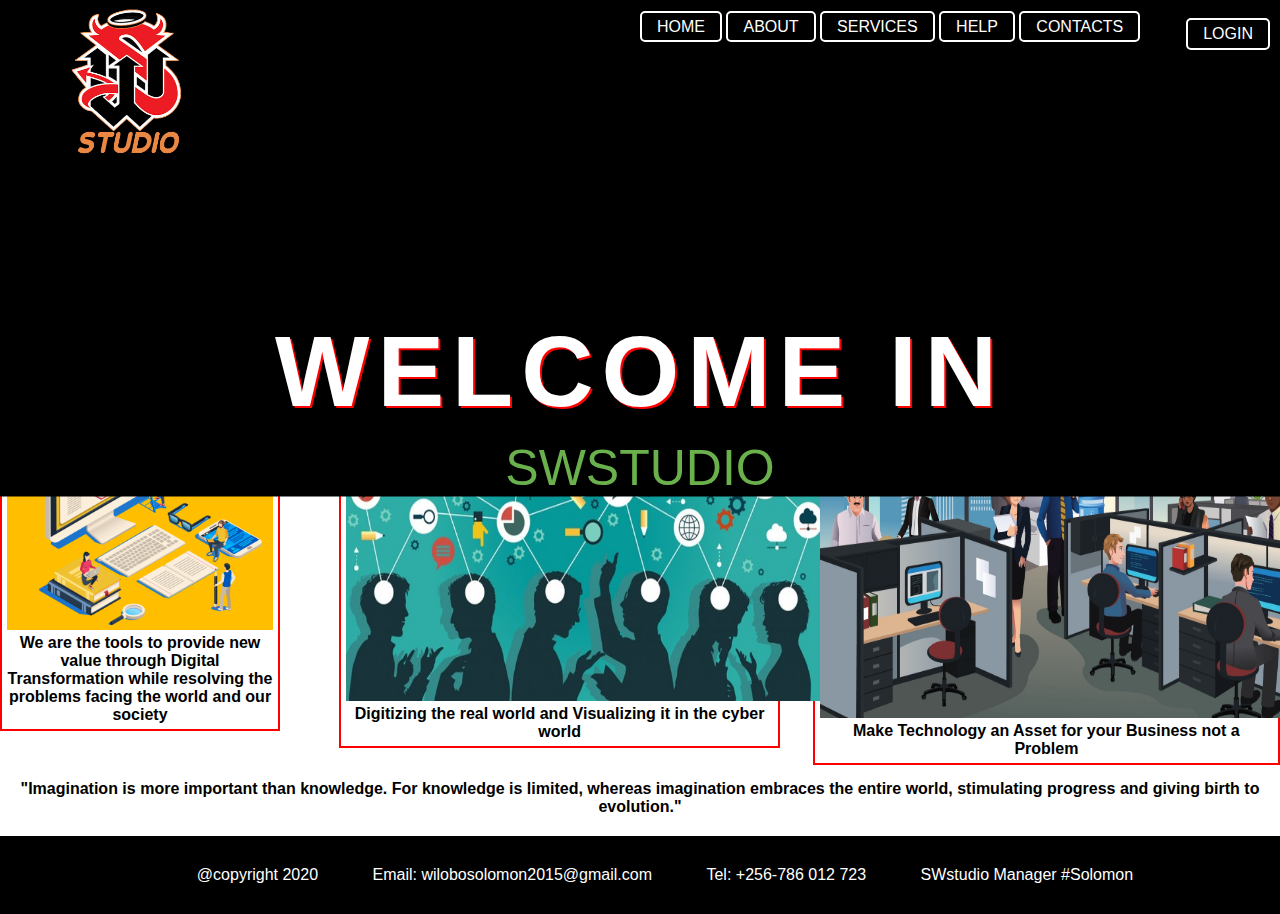
<file: index.html>
<!DOCTYPE html>
<html>
<title>Home of Quality Graphics Design</title>
<head>
<link rel="stylesheet" href="about.css">
<link rel="short icon" href="logo.png" type="image/x-icon">
</head>

<body>
<div id="header">
		<div id="logo">
			<img src="logo.png" alt="SWstudio Logo">
		</div>
		<div id="menu">
			<ul>
				<li><a href="swstudio.html">HOME</a></li>
				<li><a href="about.html" target="_blank">ABOUT</a></li>
				<li><a href="services.html">SERVICES</a></li>
				<li><a href="help.html">HELP</a></li>
				<li><a href="#">CONTACTS</a></li>
				<li><a href="#" div="login" style="float: right; cursor: not-allowed; margin-right: 10px;" target="_blank">LOGIN</a></li>
			</ul>
		</div>

<div id="container">
	<span class="welcome">WELCOME IN</span>
	<span class="sw">SWSTUDIO</span>
</div>
<div id="def">
<div id="who">
<h1>WHO WE RE</h1>
<img class="tool" src="tools.png" alt="We are tools">
<p>We are the tools to provide new value through Digital Transformation while resolving the problems facing the world and our society</p>
</div>
</div>
</div>


<div id="vision">
<h1>OUR VISION</h1>
<img src="digitizing.jpg" class="dig">
<p>Digitizing the real world and Visualizing it in the cyber world</p>
</div>

<div id="mission">
<h1>OUR MISSION</h1>
<img src="Office.jpg" class="mission">
<p>Make Technology an Asset for your Business not a Problem</p>
</div>

<div id="para">
<p>"Imagination is more important than knowledge. For knowledge is limited,
 whereas imagination embraces the entire world, stimulating progress and giving birth to evolution."</p>
 </div>
 
 <div id="footer">
<ul>
	<li>@copyright 2020</li>
	<li>Email: wilobosolomon2015@gmail.com</li>
	<li>Tel: +256-786 012 723</li>
	<li>SWstudio Manager #Solomon</li>
</ul
 </div>

</body>
</html>
</file>
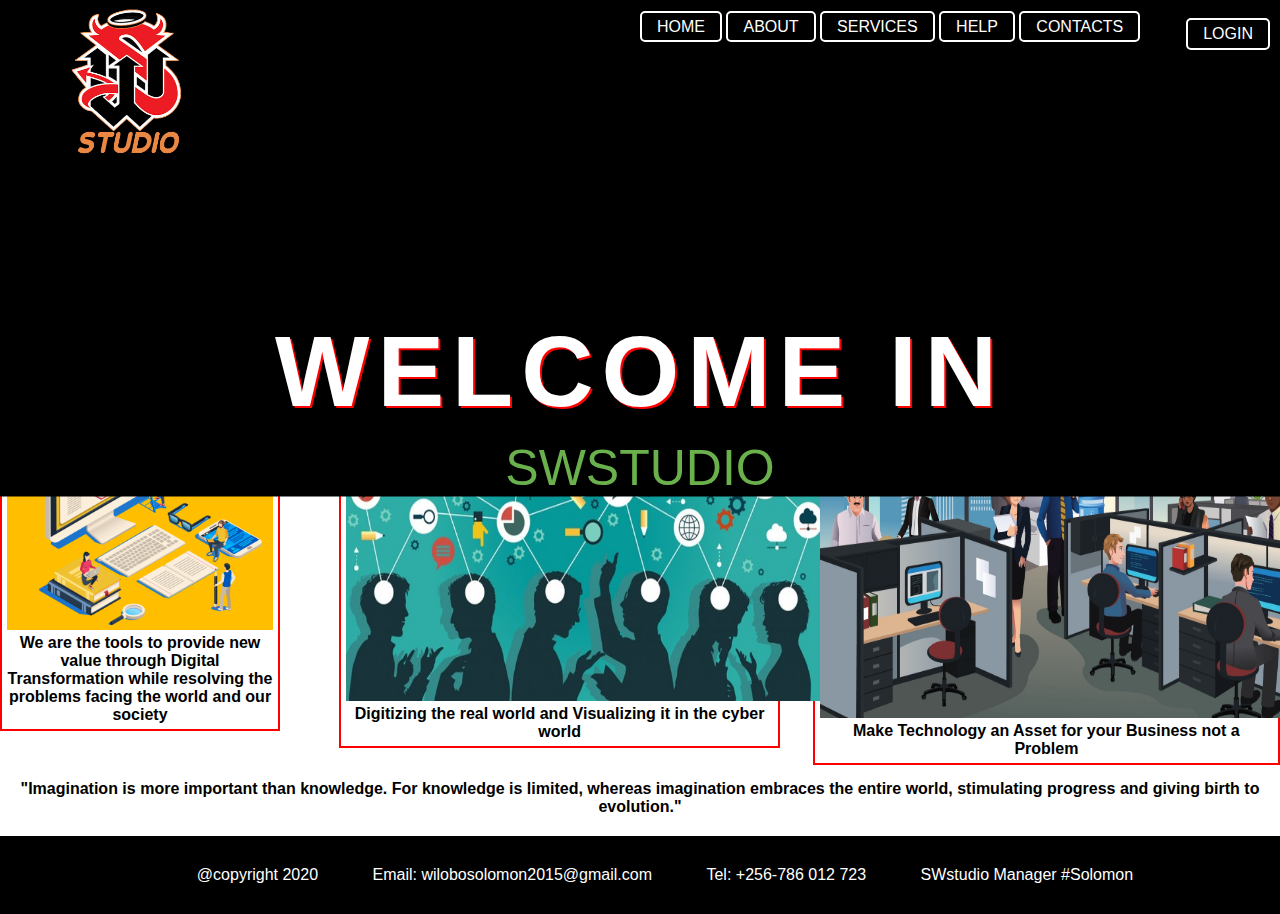
<file: about.html>
<!DOCTYPE html>
<html>
<title>Home of Quality Graphics Design</title>
<head>
<link rel="stylesheet" href="about.css">
<link rel="short icon" href="logo.png" type="image/x-icon">
</head>

<body>
<div id="header">
		<div id="logo">
			<img src="logo.png" alt="SWstudio Logo">
		</div>
		<div id="menu">
			<ul>
				<li><a href="swstudio.html">HOME</a></li>
				<li><a href="about.html" target="_blank">ABOUT</a></li>
				<li><a href="services.html">SERVICES</a></li>
				<li><a href="help.html">HELP</a></li>
				<li><a href="#">CONTACTS</a></li>
				<li><a href="#" div="login" style="float: right; cursor: not-allowed; margin-right: 10px;" target="_blank">LOGIN</a></li>
			</ul>
		</div>

<div id="container">
	<span class="welcome">WELCOME IN</span>
	<span class="sw">SWSTUDIO</span>
</div>
<div id="def">
<div id="who">
<h1>WHO WE RE</h1>
<img class="tool" src="tools.png" alt="We are tools">
<p>We are the tools to provide new value through Digital Transformation while resolving the problems facing the world and our society</p>
</div>
</div>
</div>


<div id="vision">
<h1>OUR VISION</h1>
<img src="digitizing.jpg" class="dig">
<p>Digitizing the real world and Visualizing it in the cyber world</p>
</div>

<div id="mission">
<h1>OUR MISSION</h1>
<img src="Office.jpg" class="mission">
<p>Make Technology an Asset for your Business not a Problem</p>
</div>

<div id="para">
<p>"Imagination is more important than knowledge. For knowledge is limited,
 whereas imagination embraces the entire world, stimulating progress and giving birth to evolution."</p>
 </div>
 
 <div id="footer">
<ul>
	<li>@copyright 2020</li>
	<li>Email: wilobosolomon2015@gmail.com</li>
	<li>Tel: +256-786 012 723</li>
	<li>SWstudio Manager #Solomon</li>
</ul
 </div>

</body>
</html>
</file>
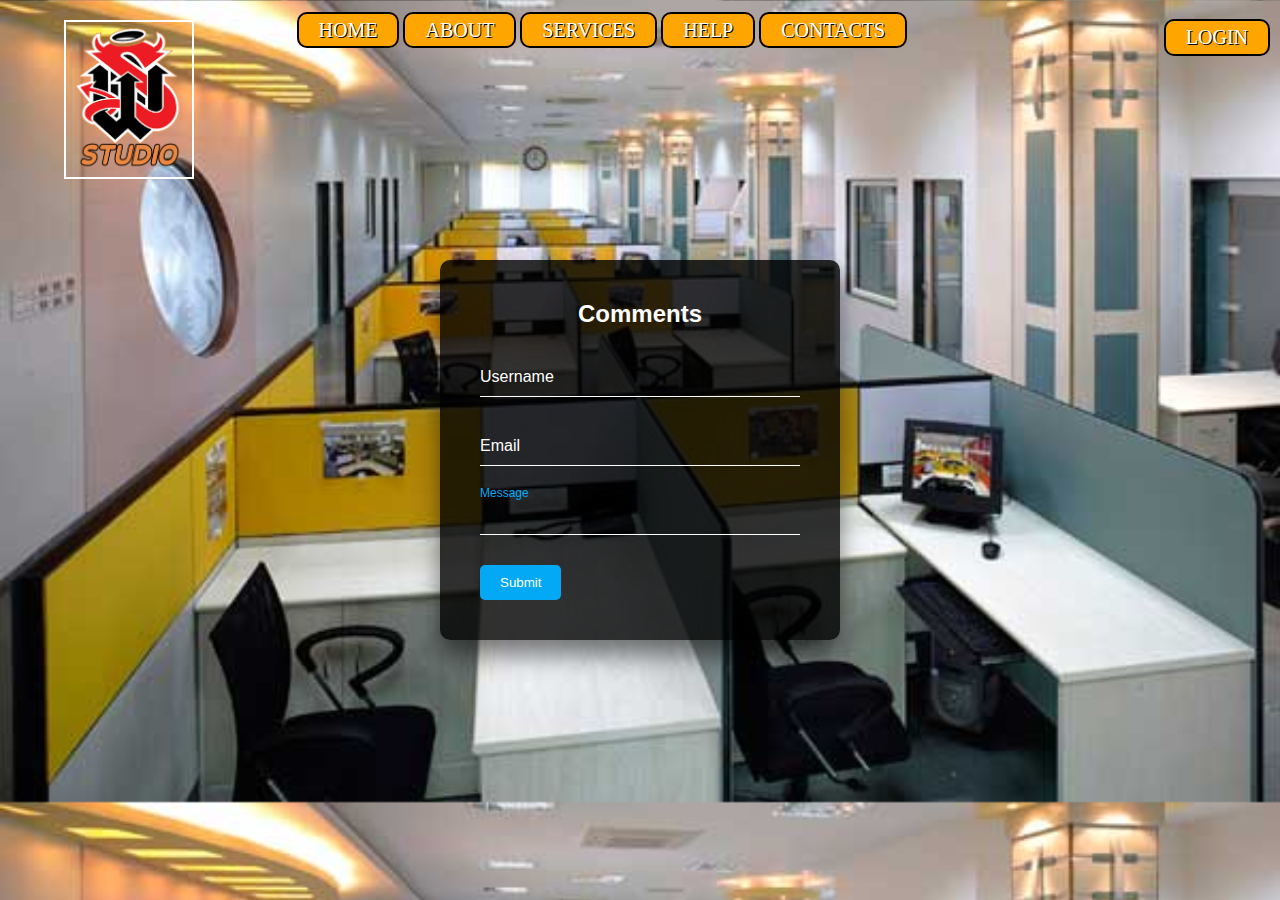
<file: help.html>
<!DOCTYPE html>
<html>
<title>Quality Graphics Better World</title>
<head>
<link rel="stylesheet" href="help.css">
</head>
<body>
		<div id="logo">
			<img src="logo.png" alt="SWstudio Logo">
		</div>
		<div id="menu">
			<ul>
				<li><a href="swstudio.html">HOME</a></li>
				<li><a href="about.html" target="_blank">ABOUT</a></li>
				<li><a href="services.html">SERVICES</a></li>
				<li><a href="help.html">HELP</a></li>
				<li><a href="#">CONTACTS</a></li>
				<li><a href="#" div="login" style="float: right; cursor: not-allowed; margin-right: 10px;" target="_blank">LOGIN</a></li>
			</ul>
		</div>

<div class="box">
	<h2>Comments</h2>
	<form method="POST" data-netlify="true">
		<div class="inputbox">
			<input type="text" name="" required="">
			<label>Username</label>
		</div>
		<div class="inputbox">
			<input type="email" name="" required="">
			<label>Email</label>
		</div>
		<div class="inputbox" id="message">
			<input type="text" name="">
			<label>Message</label>
		</div>
		<input type="submit" name=""  value="Submit">
	</form>
</div> 





</body>
</html>
</file>
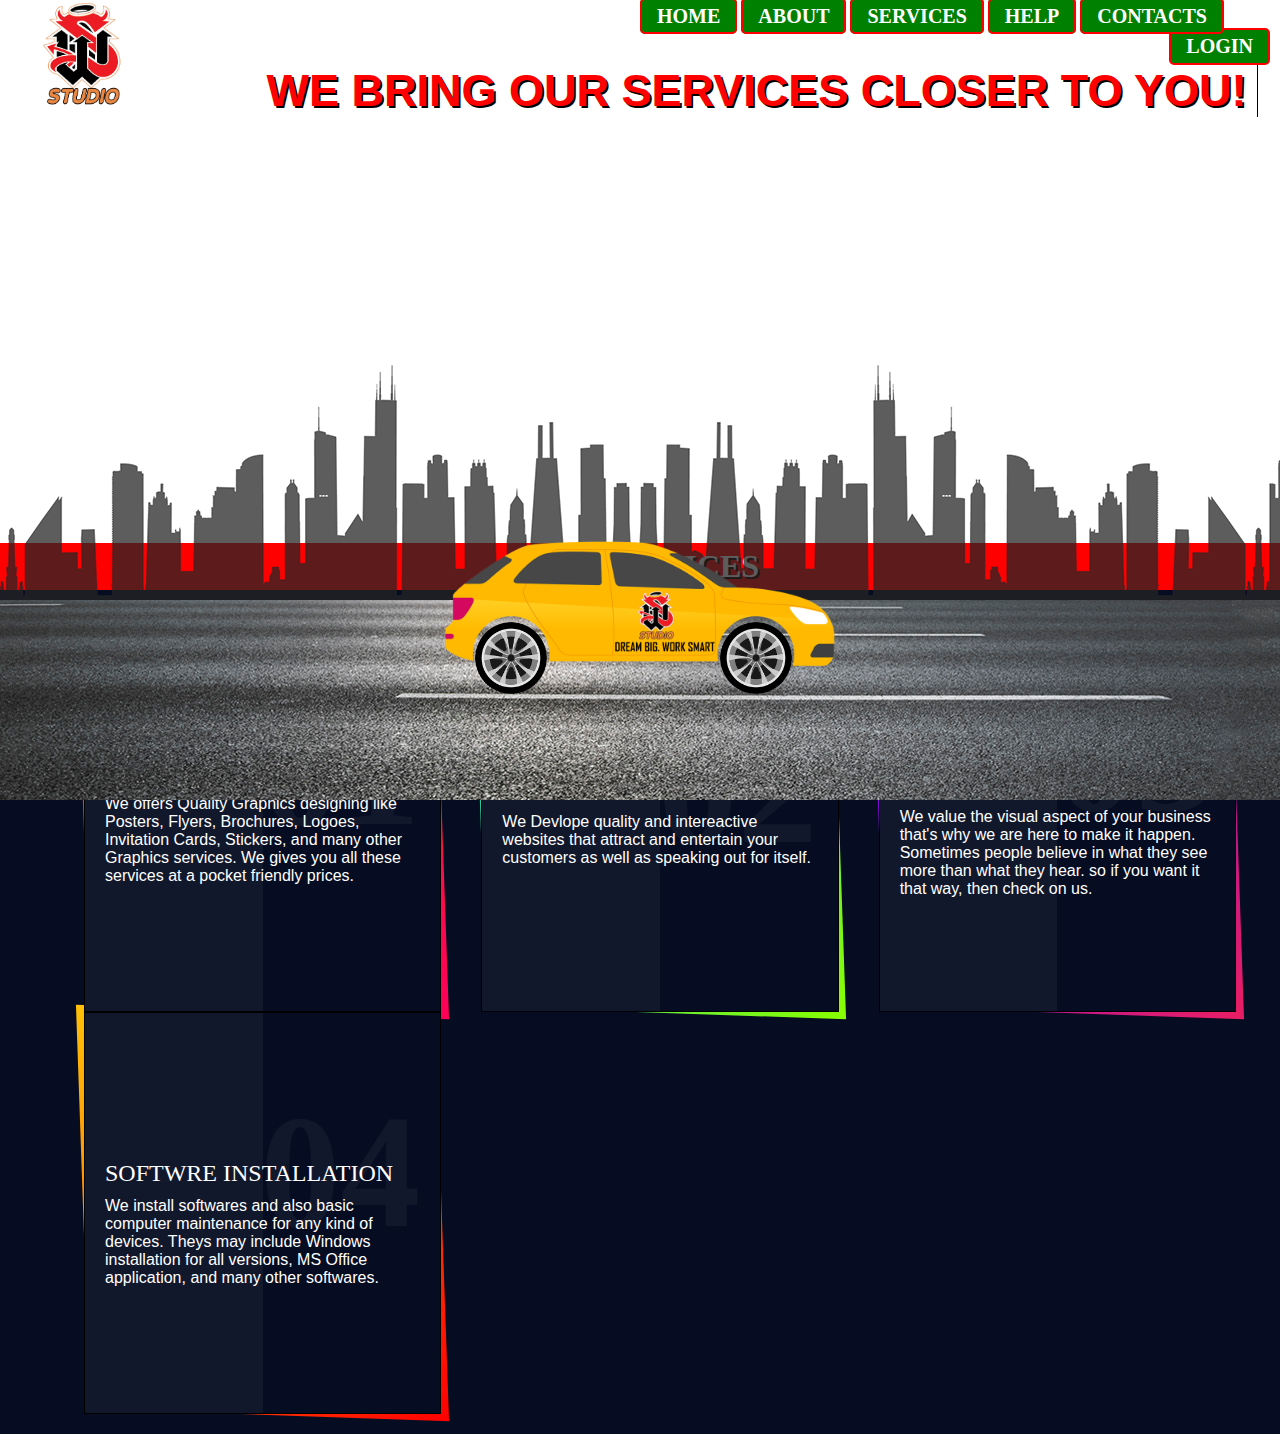
<file: services.html>
<!DOCTYPE html>
<html>
<title>Quality Graphics Better world</title>
<head>
<link rel="stylesheet" href="services.css">
<link rel="short icon" href="logo.png" type="image/x-icon">
</head>

<body>

<div id="section">
<img src="logo.png" id="logo">

		<div id="menu">
			<ul>
				<li><a href="swstudio.html">HOME</a></li>
				<li><a href="about.html" target="_blank">ABOUT</a></li>
				<li><a href="services.html">SERVICES</a></li>
				<li><a href="help.html">HELP</a></li>
				<li><a href="#">CONTACTS</a></li>
				<li><a href="#" div="login" style="float: right; cursor: not-allowed; margin-right: 10px;" target="_blank">LOGIN</a></li>
			</ul>
		</div>
		
		<div id="outline">
			<h1 id="heading">WE BRING OUR SERVICES CLOSER TO YOU!</h1>
		</div>

		<div id="bg">
			<div id="highway"></div>
			<div id="city"></div>
			<div id="car">
			<img src="car.png"></div>
			<div id="wheel">
			<img src="wheel.png" id="frontwheel">
			<img src="wheel.png" id="backwheel">
			</div>
			
			
		</div>
		
<div id="ourserv">
	<h1 class="our">OUR SERVICES</h1>
</div>

</div>


<div class="container">
	<div class="box">
		<div class="content">
			<h2>01</h2>
			<h3>GRAPHICS DESIGNING</h3>
			<p>We offers Quality Graphics designing like Posters,
			Flyers, Brochures, Logoes, Invitation Cards, Stickers,
			and many other Graphics services. We gives you all these 
			services at a pocket friendly prices.</p>
			<a href="#">Read More</a>
		</div>
	</div>
	<div class="box">
		<div class="content">
			<h2>02</h2>
			<h3>WEBSITES DEVELOPMENT</h3>
			<p>We Devlope quality and intereactive websites that 
			attract and entertain your customers as well as speaking
			out for itself.</p>
			<a href="#">Read More</a>
		</div>
	</div>
	<div class="box">
		<div class="content">
			<h2>03</h2>
			<h3>VIDEO ANIMATION & EDITING</h3>
			<p>We value the visual aspect of your business that's why
			we are here to make it happen. Sometimes people believe in 
			what they see more than what they hear. so if you want it 
			that way, then check on us.</p>
			<a href="#">Read More</a>
		</div>
	</div>
	<div class="box">
		<div class="content">
			<h2>04</h2>
			<h3>SOFTWRE INSTALLATION</h3>
			<p>We install softwares and also basic computer maintenance
			for any kind of devices. Theys may include Windows installation
			for all versions, MS Office application, and many other softwares.</p>
			<a href="#">Read More</a>
		</div>
	</div>
</div> 	























</body>
</html>
</file>
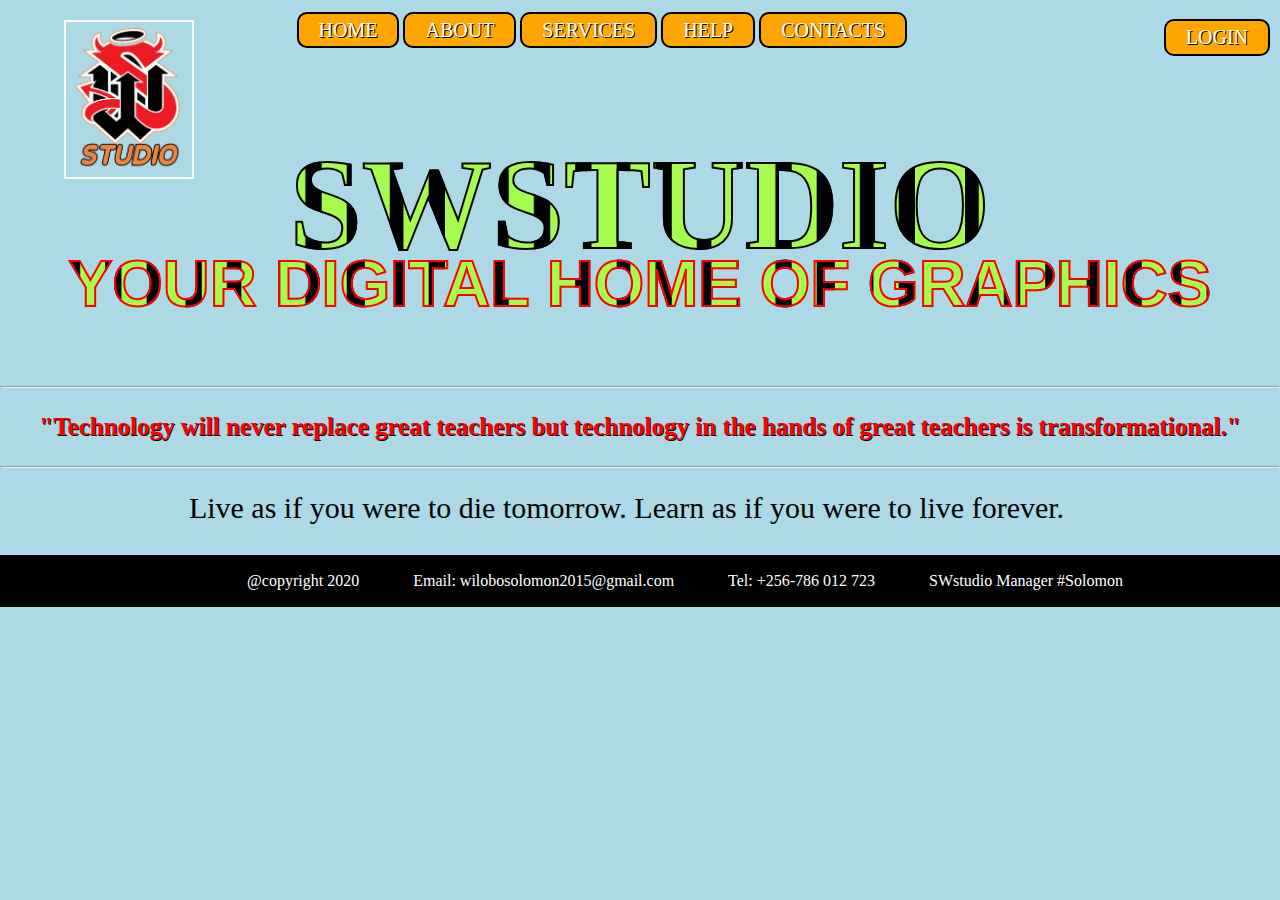
<file: swstudio.html>
<!DOCTYPE html>
<html>
<title>Quality Graphics Better World</title>
<head>
<link rel="stylesheet" href="swstudio.css">
<link rel="shortcut icon" type="image/x-icon" href="logo.png">
</head>
<body>
		<div id="logo">
			<img src="logo.png" alt="SWstudio Logo">
		</div>
		<div id="menu">
			<ul>
				<li><a href="swstudio.html">HOME</a></li>
				<li><a href="about.html" target="_blank">ABOUT</a></li>
				<li><a href="services.html">SERVICES</a></li>
				<li><a href="help.html">HELP</a></li>
				<li><a href="#">CONTACTS</a></li>
				<li><a href="#" div="login" style="float: right; cursor: not-allowed; margin-right: 10px;" target="_blank">LOGIN</a></li>
			</ul>
		</div>
<div id="title">
<h1>SWSTUDIO</h1>
<h3>YOUR DIGITAL HOME OF GRAPHICS</h3>
</div>
<hr>

<div id="quote">
<p>"Technology will never replace great teachers but technology in the hands of great teachers is transformational."</p>
</div>
<hr>
<div id="last">
<p>Live as if you were to die tomorrow. Learn as if you were to live forever.</p>
</div>


<div id="footer">
<ul>
<li>@copyright 2020</li>
<li>Email: wilobosolomon2015@gmail.com</li>
<li>Tel: +256-786 012 723</li>
<li>SWstudio Manager #Solomon</li>
</ul>


</div>
</body>
</html>
</file>
<file: about.css>
* {
	padding: 0px;
	margin: 0px;
	font-family: sans-serif;
}

body {
		background-color: white; 
}
#header {
			background-color: black;
}

#container {
			text-align: center;
			position: absolute;
			top: 45%;
			left: 50%;
			transform: translate(-50%, -50%);
			width: 100%;
			background-color: black;
}

#container span {
					display: block;
}

.welcome {
			font-size: 100px;
			font-weight: 700;
			letter-spacing: 8px;
			color: white;
			margin-bottom: 10px;
			background: black;
			position: relative;
			text-shadow: 2px 2px red;
			animation-name: move;
			animation-duration: 5s;
			animation-iteration-count: 1;
			
}

@keyframes move {
					0%{color: black; margin-bottom: -50px;}
					50%{letter-spacing: 25px; margin-bottom: -50px;}
					100%{letter-spacing: 8px; margin-bottom: -50px;}
}

.sw {
		font-size: 50px;
		color: #6ab04c;
}

img {
		width: 10%;
		margin-left: 5%;
		margin-top: 5px;
}

img:hover {
			opacity: 50%;
}

#menu {
		padding: 0px;
		margin-left: 50%;
		margin-top: -150px;
}

#menu li{
			display: inline;
}

#menu li a {
			text-decoration: none;
			color: white;
			border: 2px solid white;
			border-radius: 5px;
			padding: 5px 15px 5px 15px;
			
			
}

#menu li a:hover {
					color: red;
					background-color: white;
					text-shadow: 1px 1px black;
}
#def {
		margin-top: 25%;
		background-color: white;
		margin-bottom: 0px;
}
#who {
			padding: 5px;
			margin-left: 0%;
			margin-right: 1000px;
			border: 2px solid red;
}

.tool {
		width: 100%;
		padding: 0px;
		margin-left: 0px;
}

@media (max-width: 700px) {
	.tool {
			width: 100%;
	}
	h1 {
		font-size: 5px;
	}
	p {
		font-size: 8px;
		font-weight: none;
	}
}

h1 {
		background-color: red;
		text-align: center;
		color: white;
		text-shadow: 1px 1px black;
}

p {
	font-weight: bold;
	text-align:center;
}

#vision {
			padding:5px;
			margin-left: 26.5%;
			margin-right: 500px;
			border: 2px solid red;
			margin-top: -414px;
}
.dig {
		width: 480px;
		height: 335px;
		margin-left: 0px;
}

#mission {
			padding: 5px;
			margin-left: 63.5%;
			border: 2px solid red;
			margin-top: -414px;
}

.mission {
			width: 480px;
			height: 335px;
			margin-left:0px;
}
#para {
		margin-top: 15px;
		text-align: center;
}

#footer {
			padding: 30px;
			background-color: black;
			color: white;
			text-align: center;
			margin-bottom: 0px;
			font-family: consolas;
			margin-top: 20px;
}

#footer li {
			display: inline;
			padding-left: 50px;
}

#footer:hover {
					color: red;
					text-shadow: 1px 1px white;
}
</file>
<file: help.css>
body {
		margin: 0;
		padding: 0;
		background: url(computer.jpg);
		background-size: cover;
}

.box {
		position: absolute;
		top: 50%;
		left: 50%;
		transform: translate(-50%,-50%);
		width: 400px;
		padding: 40px;
		background: rgba(0,0,0,.8); 
		box-sizing: border-box;
		box-shadow: 0 15px 25px rgba(0,0,0,.5);
		border-radius: 10px;
}

.box h2 {
	
	margin: 0 0 30px;
	padding: 0;
	color: #fff;
	text-align: center;
	font-family: sans-serif;
}

.box .inputbox {
	
	position: relative;
}

.box .inputbox input {
	
	width: 100%;
	padding: 10px 0;
	font-family: sans-serif;
	font-size: 16px;
	color: #fff;
	letter-spacing: 1px;
	margin-bottom: 30px;
	border: none;
	border-bottom: 1px solid #fff;
	outline: none;
	background: transparent;
}

.box .inputbox label {
	
	position:absolute;
	top: 0;
	left: 0;
	padding: 10px 0;
	font-family: sans-serif;
	font-size: 16px;
	color: #fff;
	pointer-events: none;
	transition: .5s;
}

.box .inputbox input:focus ~ label,
.box .inputbox input:valid ~ label {
	
	top: -20px;
	left: 0;
	color: #03a9f4;
	font-size: 12px; 
}

#message {
	
	
}

.box input[type="submit"] {
	
	background: transparent;
	border: none;
	outline: none;
	color: #fff;
	background: #03a9f4;
	padding: 10px 20px;
	cursor: pointer;
	border-radius: 5px;
}

#logo {
		margin-top: 20px;
		margin-left: 5%;
		
}

@media (max-width: 700px){
	#logo {
			margin-top: 5px;
			margin-left: 2%;
	}
}
#logo img {
		width: 10%;
		border: 2px solid white;
		padding: 2px;
		animation: logo 20s linear infinite;
}

@media
@keyframes logo {
					0%{border: 2px solid white;}
					20%{border: 2px solid red;}
					40%{border: 2px solid black;}
					60%{border: 2px solid red;}
					80%{border: 2px solid white;}
					100%{border: 2px solid black;}
}

 #logo img:hover{
				width: 11%;
				border: 4px solid black;
 }
 
 
#menu {
		padding: 0px;
		text-align: center;
		margin-top: -180px;
}

@media (max-width: 700px) {
		#menu {
				margin-top: -80px;
		}
}

#menu li {
			display: inline;
			
}

#menu li a {
			color: white;
			font-family: calibri;
			text-decoration: none;
			border: 2px solid black;
			padding: 5px 20px;
			background-color: orange;
			font-size: 20px;
			border-radius: 10px;
			text-shadow: 1px 1px black;
}

@media (max-width: 700px) {
	#menu li a {
				font-size: 10px;
				padding: 2px 5px;
	}
}

#menu li a:hover {
					background-color: red;
					font-weight: bold;
					font-size: 25px;
					text-shadow: 1px 1px white;
					color: black;
}

@media (max-width: 700px) {
	#menu li a:hover {
				font-size: 15px;
	}
}
</file>
<file: services.css>
*
{
	margin: 0;
	padding:0;
}
body {
		background: #060c21;
}

#highway {
			height: 200px;
			width: 500%;
			background-image: url(road.jpg);
			display: block;
			position: absolute;
			bottom: 100px;
			left: 0;
			right: 0;
			z-index: 1;
			animation: highway 5s linear infinite;
			background-repeat: repeat-x;
}

@keyframes highway {
						100%{transform: translateX(-3400px);}
}

#city {
		height: 250px;
		width:500%;
		display: block;
		background-image: url(city.png);
		position: absolute;
		bottom: 300px;
		right: 0;
		left: 0;
		z-index: 1;
		background-repeat: repeat-x;
		animation: city 20s linear infinite;
}

@keyframes city {
					100%{transform: translateX(-1400px);}
}

#car {
		width: 400px;
		left: 50%;
		bottom: 200px;
		transform: translateX(-50%);
		position: absolute;
		z-index: 2;
}

#car img{
			width: 100%;
			animation: car 1s linear infinite;
}
@keyframes car{
				100%{transform: translateY(-1px)};
				50%{transform: translateY(1px)};
				0%{transform: translateY(-1px)};
}

#wheel {
			left: 50%;
			bottom: 278px;
			transform: translateX(-50%);
			position: absolute;
			z-index: 2;
}

#wheel img {
			width: 72px;
			height: 72px;
			animation: wheel 1s linear infinite;
}

#backwheel {
			left: -165px;
			position: absolute;
}

#frontwheel {
			left: 80px;
			position: absolute;
}

@keyframes wheel {
					100%{transform: rotate(360deg)};
}


#logo {
		margin-left: 3%;
		width: 7%;
}

#menu {
		padding: 0px;
		margin-left: 50%;
		margin-top: -110px;
}

#menu li {
			display: inline;
			
}

#menu li a {
				text-decoration: none;
				font-family: calibri;
				border: 2px solid red;
				padding: 5px 15px 5px 15px;
				background-color: green;
				border-radius: 5px;
				font-weight: bold;
				color: white;
				font-size: 20px;
}

#menu li a:hover {
					background-color: pink;
					border: 2px solid black;
					text-shadow: 1px 1px black;
}

#outline {
			text-align: center;
			margin-top: 25px;
}

#heading {
			font-family: arial;
			font-weight: bold;
			font-size: 45px;
			color: red;
			text-shadow: 2px 2px black;
			overflow: hidden;
			white-space: nowrap;
			margin-left: 20%;
			width: 40ch;
			border-right: 1px solid black;
			animation: type 20s steps(40) infinite;
}

@keyframes type {
				0%{width: 0ch;}
				100%{width: 40ch;}
}
				
#ourserv {
			text-align: center;
			margin-top: 426px;
			background-color: red;
			padding: 5px;
			color: white;
			font-family: arial black;
			text-shadow: 2px 2px black;
}

#section {
	background: white;
}


.container {
			position: relative;
			width: 90%;
			display: grid;
			grid-template-columns: repeat(auto-fill, minmax(260px, 1fr));
			grid-gap: 0 40px;
			grid-template-rows: auto;
			margin-left: 5%;
			margin-top: 0;
			padding: 20px;
			
}

.container .box {
	
	position: relative;
	height: 400px;
	background: #060c21;
	display: flex;
	justify-content: center;
	align-items: center;
	border: 1px solid #000;
}

.container .box:before {
	
	content: '';
	position: absolute;
	top: -2px;
	left: -2px;
	right: -2px;
	bottom: -2px;
	background: #fff;
	transform: skew(2deg,2deg);
	z-index: -1;
}

.container .box:nth-child(1):before {
	
	background: linear-gradient(315deg,#ff0057,#e64a19);
}

.container .box:nth-child(2):before {
	
	background: linear-gradient(315deg,#89ff00,#00bcd4);
}

.container .box:nth-child(3):before {
	
	background: linear-gradient(315deg,#e91e63,#5d02ff);
}

.container .box:nth-child(4):before {
	
	background: linear-gradient(315deg,#ff0000,#ffc107);
}

.container .box:after {
	
	content: '';
	position: absolute;
	top: 0;
	left: 0;
	width: 50%;
	height: 100%;
	background: rgba(255,255,255,0.05);
	pointer-events: none;
	
}

.content {
	
	position: relative;
	padding: 20px;
	transform: translateY(40px);
}

.box .content h2 {
	
	position: absolute;
	top: -60px;
	right: 20px;
	margin: 0;
	padding: 0;
	font-size: 10em;
	color: rgba(255,255,255,.05);
	transition: .5s;
}

.box:hover .content h2 {
	
	top: -140px;
}

.box .content h3 {
	
	margin: 0 0 10px;
	padding: 0;
	font-size: 24px;
	font-weight: 500;
	color: #fff;
	font-family: calibri;
}

.box .content p {
	
	margin: 0;
	padding: 0;
	color: #fff;
	font-size: 16px;
	font-family: arial;
}

.box .content a {
	
	position: relative;
	margin: 20px 0 0;
	padding: 10px 20px;
	text-decoration: none;
	border: 1px solid #fff;
	display: inline-block;
	color: #fff;
	transition: .5s;
	font-family: consolas;
	transform: translateY(-40px);
	opacity: 0;
	visibility: hidden;
}

.box:hover .content a {
	
	transform: translateY(0);
	opacity: 1;
	visibility: visible;
}

.box .content a:hover {
	
	color: #000;
	background: #fff;
}
</file>
<file: swstudio.css>
body {
		padding: 0px;
		margin: 0px;
		background-color: #add8e6;
		animation: bg 40s linear infinite;
}

@keyframes bg {
				0%{background-color: #add8e6;}
				50%{background-color: gray;}
				80%{background-color: white;}
				100%{background-color: #add8e6;}
}

#logo {
		margin-top: 20px;
		margin-left: 5%;
		
}

@media (max-width: 700px){
	#logo {
			margin-top: 5px;
			margin-left: 2%;
	}
}
#logo img {
		width: 10%;
		border: 2px solid white;
		padding: 2px;
		animation: logo 20s linear infinite;
}

@media
@keyframes logo {
					0%{border: 2px solid white;}
					20%{border: 2px solid red;}
					40%{border: 2px solid black;}
					60%{border: 2px solid red;}
					80%{border: 2px solid white;}
					100%{border: 2px solid black;}
}

 #logo img:hover{
				width: 11%;
				border: 4px solid black;
 }
 
 
#menu {
		padding: 0px;
		text-align: center;
		margin-top: -180px;
}

@media (max-width: 700px) {
		#menu {
				margin-top: -80px;
		}
}

#menu li {
			display: inline;
			
}

#menu li a {
			color: white;
			font-family: calibri;
			text-decoration: none;
			border: 2px solid black;
			padding: 5px 20px;
			background-color: orange;
			font-size: 20px;
			border-radius: 10px;
			text-shadow: 1px 1px black;
}

@media (max-width: 700px) {
	#menu li a {
				font-size: 10px;
				padding: 2px 5px;
	}
}

#menu li a:hover {
					background-color: red;
					font-weight: bold;
					font-size: 25px;
					text-shadow: 1px 1px white;
					color: black;
}

@media (max-width: 700px) {
	#menu li a:hover {
				font-size: 15px;
	}
}

#title {
			text-align: center;
			margin-top: 0px;
			background-image: url(stripe.png);
			-webkit-background-clip: text;
			background-position: 0 0;
			animation: stripe 40s linear infinite;
}


@keyframes stripe {
					100%{background-position: 2000px 0;}
}

h1 {
	font-family: arial black;
	font-size: 130px;
	color: transparent;
	-webkit-text-stroke: 2px black;
}

@media (max-width: 700px) {
	h1 {
		font-size: 60px;
	}
}

h1:hover {
			font-size: 135px;
			-webkit-text-stroke: 2px red;
}

@media (max-width: 700px) {
	h1:hover {
		font-size: 65px;
	}
}
h3 {
	font-family: arial;
	font-size: 65px;
	padding: 0px;
	margin-top: -120px;
	color: transparent;
	-webkit-text-stroke: 2px red;
}

@media (max-width: 700px) {
	h3 {
		font-size: 25px;
		width: 100%;
		margin-top: -40px;
	}
}

h3:hover {
			font-size: 60px;
			-webkit-text-stroke: 2px black;
}

@media (max-width: 700px) {
	h3:hover {
		font-size: 27px;
	}
}

#quote {
		text-align: center;
		font-family: calibri;
		font-size: 25px;
		font-weight: bold;
		color: red;
		text-shadow: 1px 1px black;
}

@media (max-width: 700px) {
	#quote {
			font-size: 15px;
	}
}

#last {
		font-family: consolas;
		font-size: 30px;
		text-align: center;
		overflow: hidden;
		white-space: nowrap;
		width: 75ch;
		padding: -20px;
		margin-left: 5%;
		margin-top: -15px;
		animation: type 15s steps(75) infinite;
		
}

@media (max-width: 700px) {
	#last {
			font-size: 11px;
	}
}

@keyframes type {
				0%{width: 0ch;}
				100%{width: 75ch;}
}



#footer {
			padding: 1px;
			background-color: black;
			color: white;
			text-align: center;
			margin-bottom: 0px;
			font-family: consolas;
}

#footer li {
			display: inline;
			padding-left: 50px;
}

@media (max-width:700px) {
	#footer li {
				padding-left: 0;
				font-size: 10px;
	}
}

#footer:hover {
					color: red;
					text-shadow: 1px 1px white;
}
</file>
